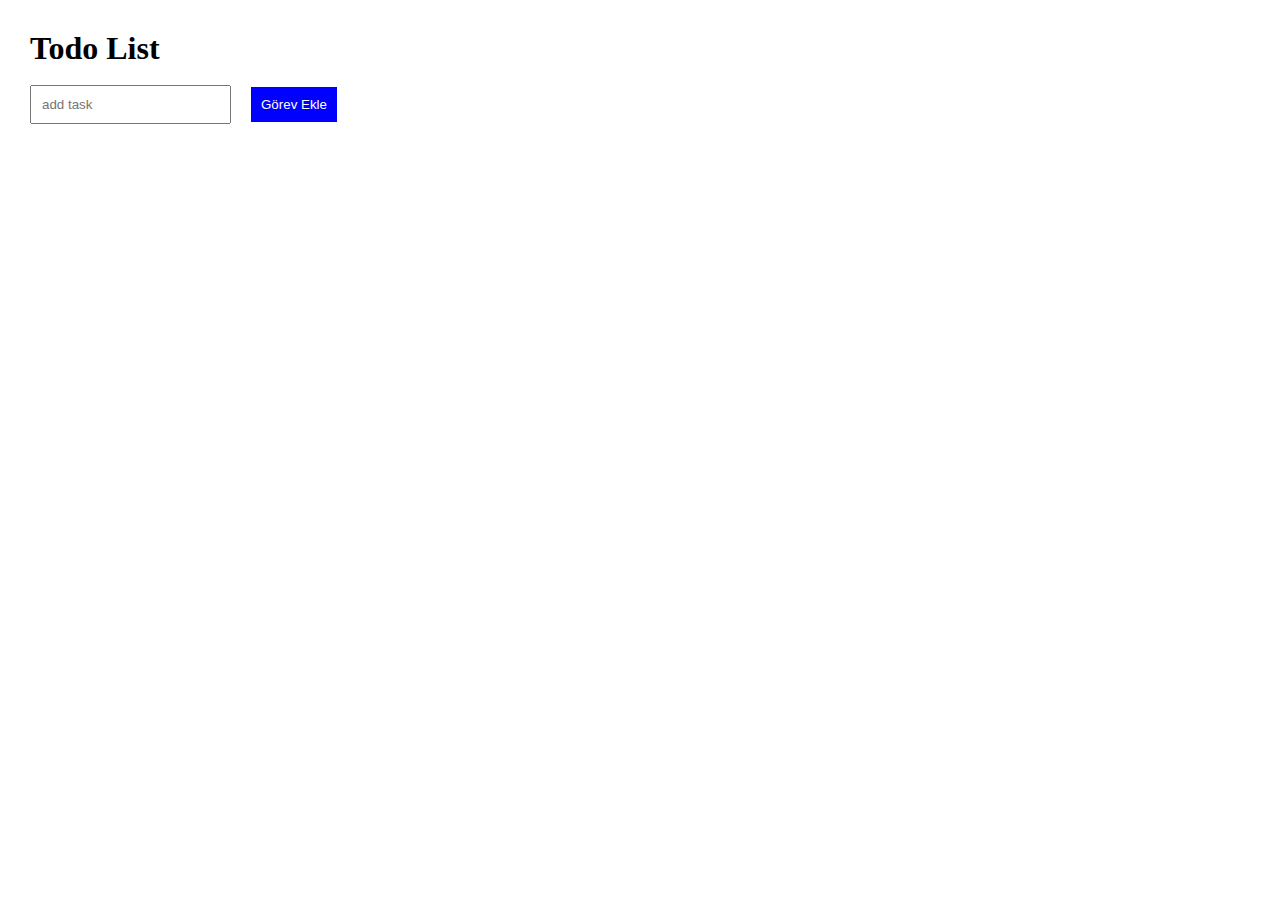
<file: case_web/index.html>
<!DOCTYPE html>
<html lang="en">
  <head>
    <meta charset="UTF-8" />
    <meta name="viewport" content="width=device-width, initial-scale=1.0" />
    <title>Todo List</title>
    <link rel="stylesheet" href="index.css" />
  </head>
  <body>
    <div class="container">
      <h1>Todo List</h1>
      <div class="addContianer">
        <input type="text" name="" id="taskInput" placeholder="add task" />
        <button id="addTaskBtn" class="add">Görev Ekle</button>
      </div>
      <ul id="taskList"></ul>
    </div>
  </body>
  <script src="index.js"></script>
</html>
</file>
<file: case_web/index.css>
* {
  margin: 0;
  padding: 0;
  box-sizing: border-box;
}
.container {
  margin: 30px;
}

.add {
  background-color: blue;
  color: white;
  padding: 10px;
  border: none;
  cursor: pointer;
  margin: 20px;
}
.addContianer {
  display: flex;
  align-items: center;
}
.addContianer input {
  padding: 10px;
}

ul {
  list-style-type: none;
}

.completed {
  margin: 10px;
  padding: 5px;
  background-color: red;
  color: white;
  border: none;
}
</file>
